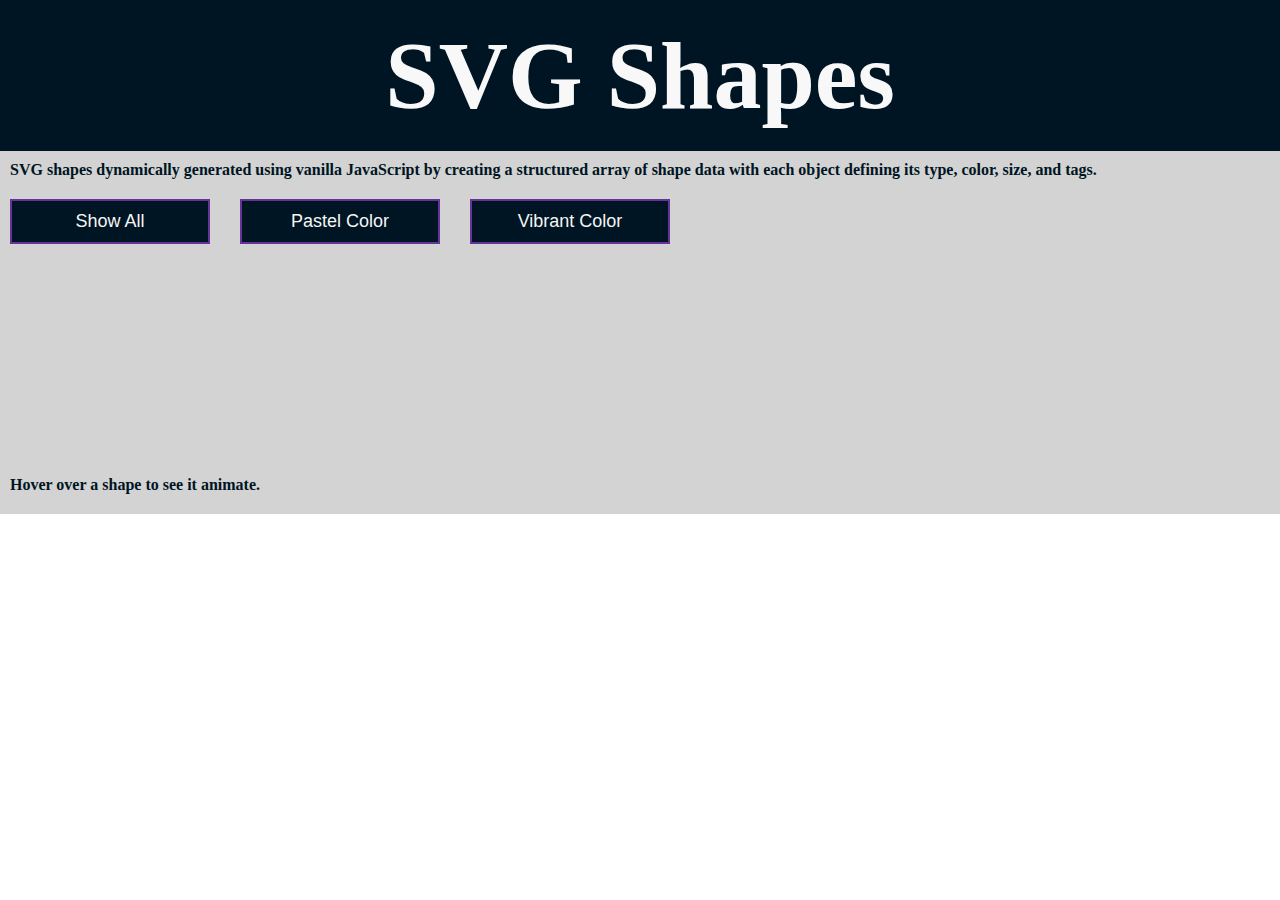
<file: index.html>
<!DOCTYPE html>
<html lang="en">
<head>
    <title>SVG Shapes</title>
    <link rel="stylesheet" href="shape.css">
</head>
<body>
  <header>
  <h1 title="tooltip">SVG Shapes</h1>
  </header> 
<section id="section1" >
  <p class="svg-header">SVG shapes dynamically generated using vanilla JavaScript by creating   
  a structured array of shape data with each object defining its type, color, size, and tags.
</p>
      <div class="buttonClass">
      <button id="showAll">Show All</button>
      <button id="showPastel">Pastel Color</button>
      <button id="showVibrant">Vibrant Color</button>
      </div>
      <svg class="viz" viewBox="0 0 800 130">
      </svg>
  <p>
  Hover over a shape to see it animate.
</p>

      </section>
    <script src="shape.js"> </script>
  </body>

</html>
</file>
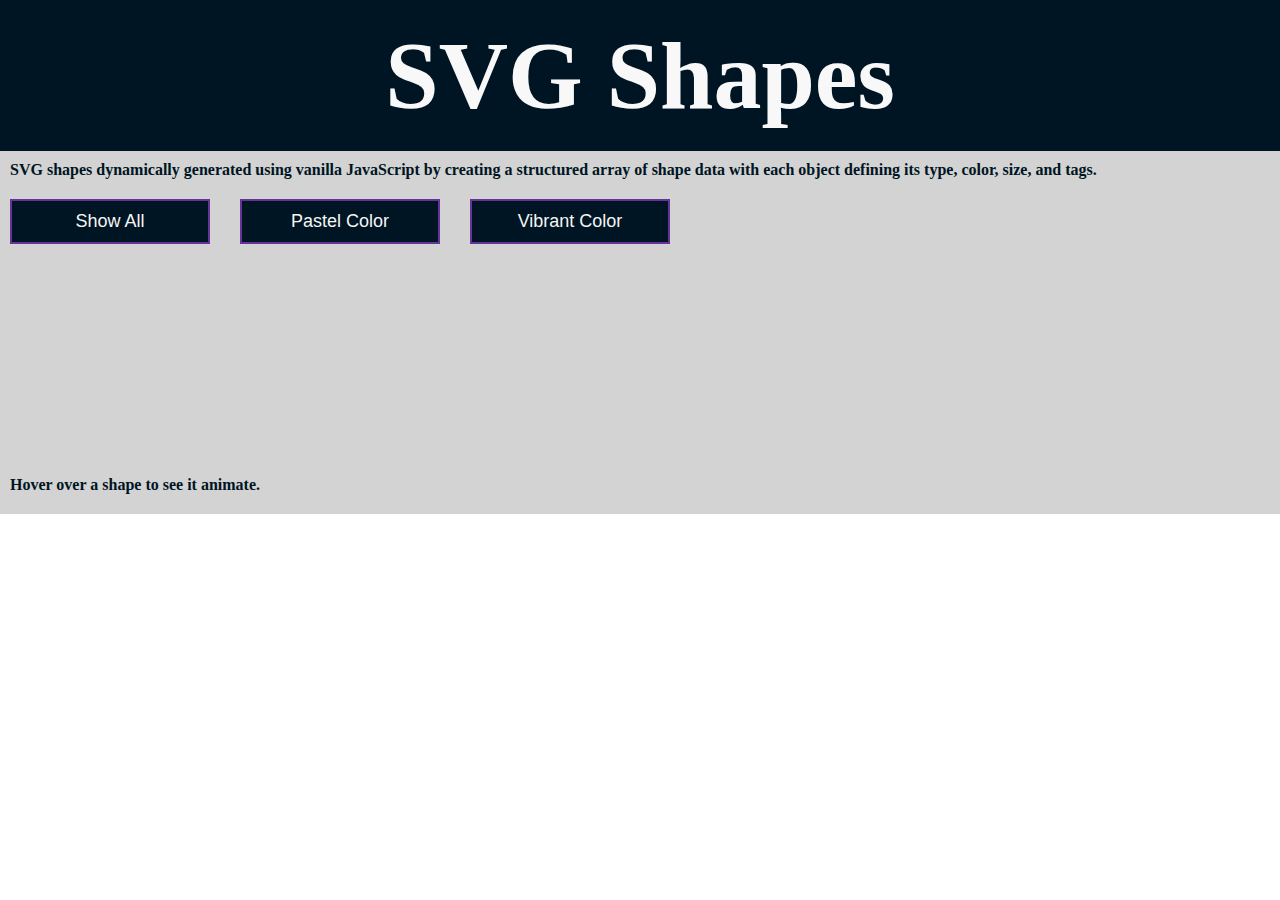
<file: shape.html>
<!DOCTYPE html>
<html lang="en">
<head>
    <title>SVG Shapes</title>
    <link rel="stylesheet" href="shape.css">
</head>
<body>
  <header>
  <h1 title="tooltip">SVG Shapes</h1>
  </header> 
<section id="section1" >
  <p class="svg-header">SVG shapes dynamically generated using vanilla JavaScript by creating   
  a structured array of shape data with each object defining its type, color, size, and tags.
</p>
      <div class="buttonClass">
      <button id="showAll">Show All</button>
      <button id="showPastel">Pastel Color</button>
      <button id="showVibrant">Vibrant Color</button>
      </div>
      <svg class="viz" viewBox="0 0 800 130">
      </svg>
  <p>
  Hover over a shape to see it animate.
</p>

      </section>
    <script src="shape.js"> </script>
  </body>
</html>
</file>
<file: shape.css>
* {
  box-sizing: border-box;
  margin: 0;
  padding: 0;
}

header{
    color: #f8f8f8;
    text-align: center;
    background-color: #001523;
    font-size: clamp(2rem, 3.8vw, 3rem);
    padding: 20px;
}


#section1 {
    color: #f8f8f8;
    background-color: lightgray;
}

.viz{
    height: auto;
    width: 100%;
}

.shape { 
    transition: 150ms;
 }

.shape:hover {
  fill-opacity: 0.5;
  stroke: black;
  stroke-width: 1;
  transform: scale(0.96) rotate(1.5deg);   /* softer tilt */
  transform-origin: center bottom;         /* pivot from bottom */
  transition: all 0.3s ease;
  cursor: pointer;
}

.hidden { fill-opacity: 0; }

.svg-header {
  color: #001523;
  font-family: cursive;
  font-size: clamp(0.65rem, 2vw, 1rem); /* makes paragraph text responsive */
  font-weight: bold;
  padding: 10px 0 10px 10px;
}

.buttonClass {
  display: flex;        /* Arrange buttons in a row */
  flex-wrap: wrap;      /* Allow buttons to move to next line on small screens */
  gap: 10px;            /* Space between buttons */
  justify-content: flex-start;  /* Align buttons to the left */
}


button {
    flex: 1 1 120px;       /* Flexible button width */
    min-width: 100px;      /* Don't shrink too small */
    max-width: 200px;      /* Don't grow too big */
    border: rebeccapurple, 2px solid;
    margin: 10px 10px;
    padding: 10px 20px;
    background-color: #001523;
    font-size: large;
    color: whitesmoke;
    cursor: pointer; 
}

button:hover{
    background-color: grey;
    color: black;
}

p {
    color: #001523;
    font-weight: bold;
    padding: 10px 0 20px 10px;

}
</file>
